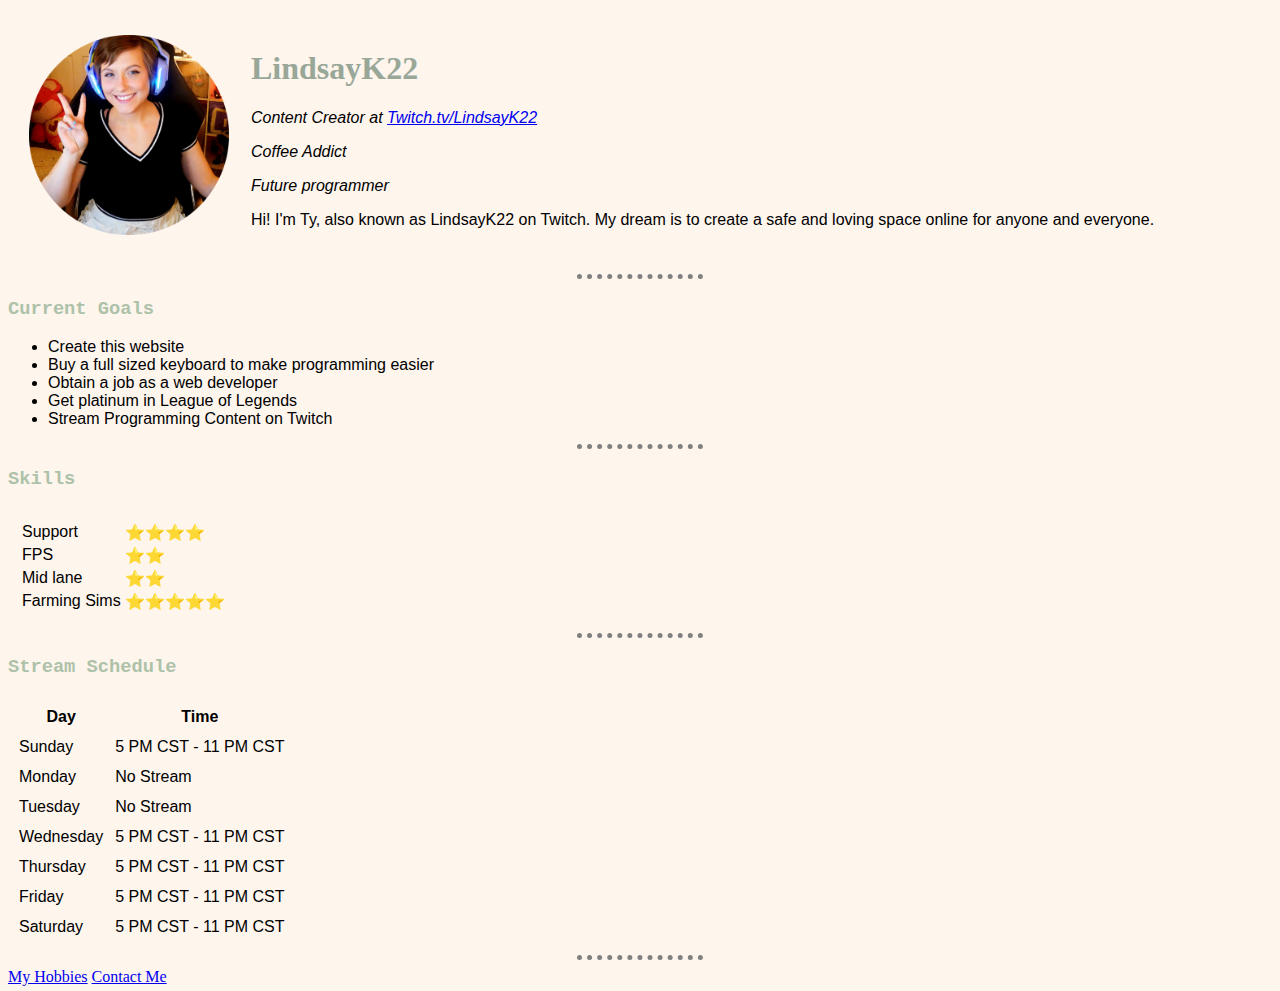
<file: index.html>
<!DOCTYPE html>
<html lang="en" dir="ltr">

<head>
  <meta charset="utf-8">
  <title>LindsayK22's Personal Site</title>
  <link rel="stylesheet" href="Css/styles.css">

</head>

<body>
  <table cellspacing="20">
    <tr>
      <td><img src="images/lindsayk22.png" width="200" height="200" alt="lindsayk22"></td>
      <td>
        <h1>LindsayK22</h1>
        <p><em>Content Creator at <a href="https://www.twitch.tv/lindsayk22" target="_blank">Twitch.tv/LindsayK22</a></em></p>
        <p><em>Coffee Addict</em></p>
        <p><em>Future programmer</em></p>
        <p>Hi! I'm Ty, also known as LindsayK22 on Twitch. My dream is to create a safe and loving space online for anyone and everyone.</p>
      </td>
    </tr>
  </table>

  <hr>

  <h3>Current Goals</h3>
  <ul>
    <li>Create this website</li>
    <li>Buy a full sized keyboard to make programming easier</li>
    <li>Obtain a job as a web developer</li>
    <li>Get platinum in League of Legends</li>
    <li>Stream Programming Content on Twitch</li>
  </ul>

  <hr>

  <h3>Skills</h3>
  <table cellspacing="10">
    <tr>
      <td>
        <table>
          <tr>
            <td>Support</td>
            <td>&#11088;&#11088;&#11088;&#11088;</td>
          </tr>
          <td>FPS</td>
          <td>&#11088;&#11088;</td>
          <tr>
            <td>Mid lane</td>
            <td>&#11088;&#11088;</td>
          </tr>
          <tr>
            <td>Farming Sims</td>
            <td>&#11088;&#11088;&#11088;&#11088;&#11088;</td>
          </tr>
        </table>
      </table>

      <hr>

        <h3>Stream Schedule</h3>
        <table cellspacing="10">
          <thead>
            <tr>
              <th>Day</th>
              <th>Time</th>
            </tr>
          </thead>
          <tbody>
            <tr>
              <td>Sunday</td>
              <td>5 PM CST - 11 PM CST</td>
            </tr>
            <tr>
              <td>Monday</td>
              <td>No Stream</td>
            </tr>
            <tr>
              <td>Tuesday</td>
              <td>No Stream</td>
            </tr>
            <tr>
              <td>Wednesday</td>
              <td>5 PM CST - 11 PM CST</td>
            </tr>
            <tr>
              <td>Thursday</td>
              <td>5 PM CST - 11 PM CST</td>
            </tr>
            <tr>
              <td>Friday</td>
              <td>5 PM CST - 11 PM CST</td>
            </tr>
            <tr>
              <td>Saturday</td>
              <td>5 PM CST - 11 PM CST</td>
            </tr>
          </tbody>
        </table>

    <hr>

        <a href="hobbies.html">My Hobbies</a>
        <a href="contactme.html">Contact Me</a>
</body>

</html>
</file>
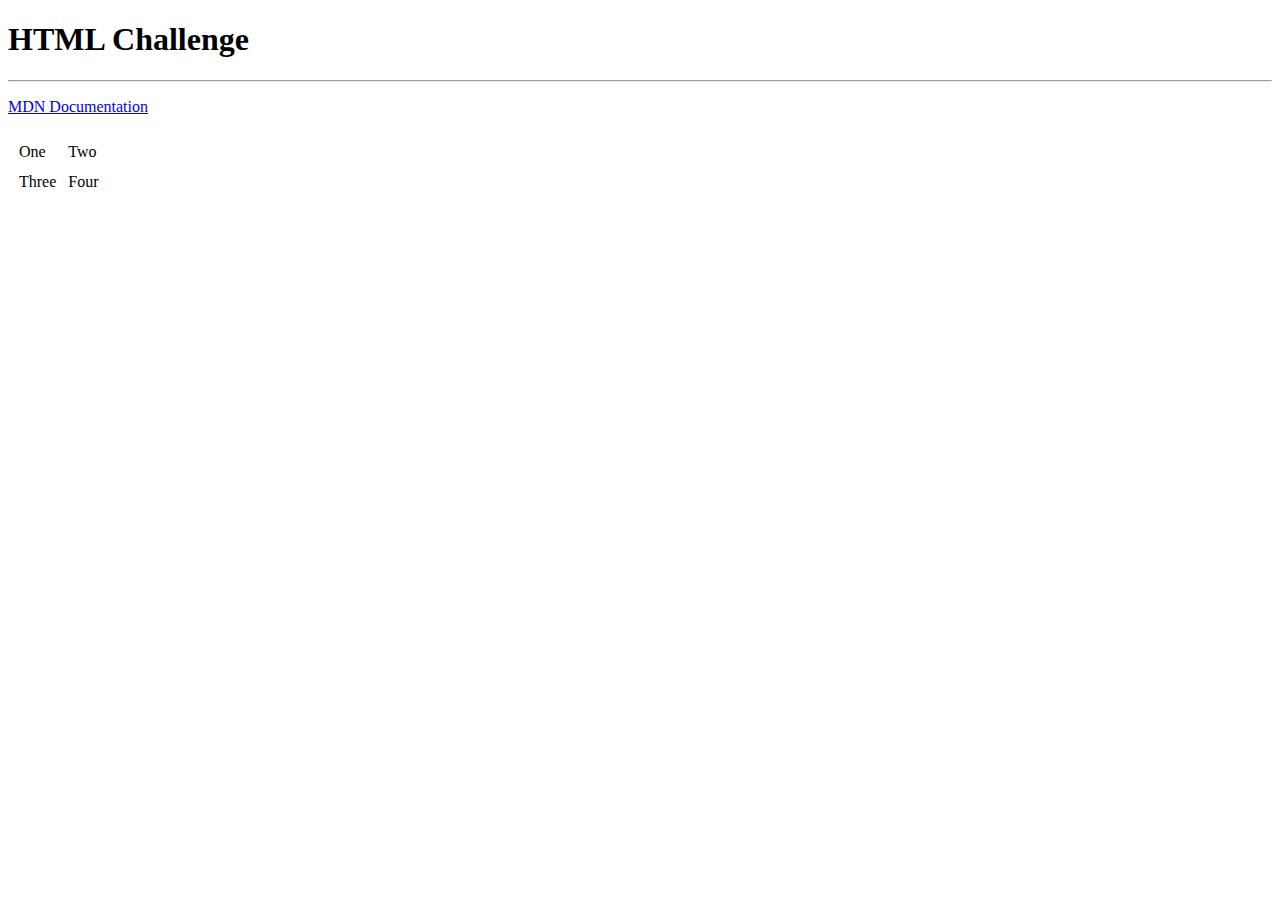
<file: HTML Challenge.html>
<!DOCTYPE html>
<html lang="en" dir="ltr">

<head>
  <meta charset="utf-8">
  <title>HTML Challenge</title>
</head>

<body>
  <h1>HTML Challenge</h1>
  <hr>
  <p><a href="https://mdn.dev/">MDN Documentation</a></p>
  <table cellspacing="10">
    <tr>
      <td>One</td>
      <td>Two</td>
    </tr>
    <tr>
      <td>Three</td>
      <td>Four</td>
    </tr>
  </table>
</body>
</html>
</file>
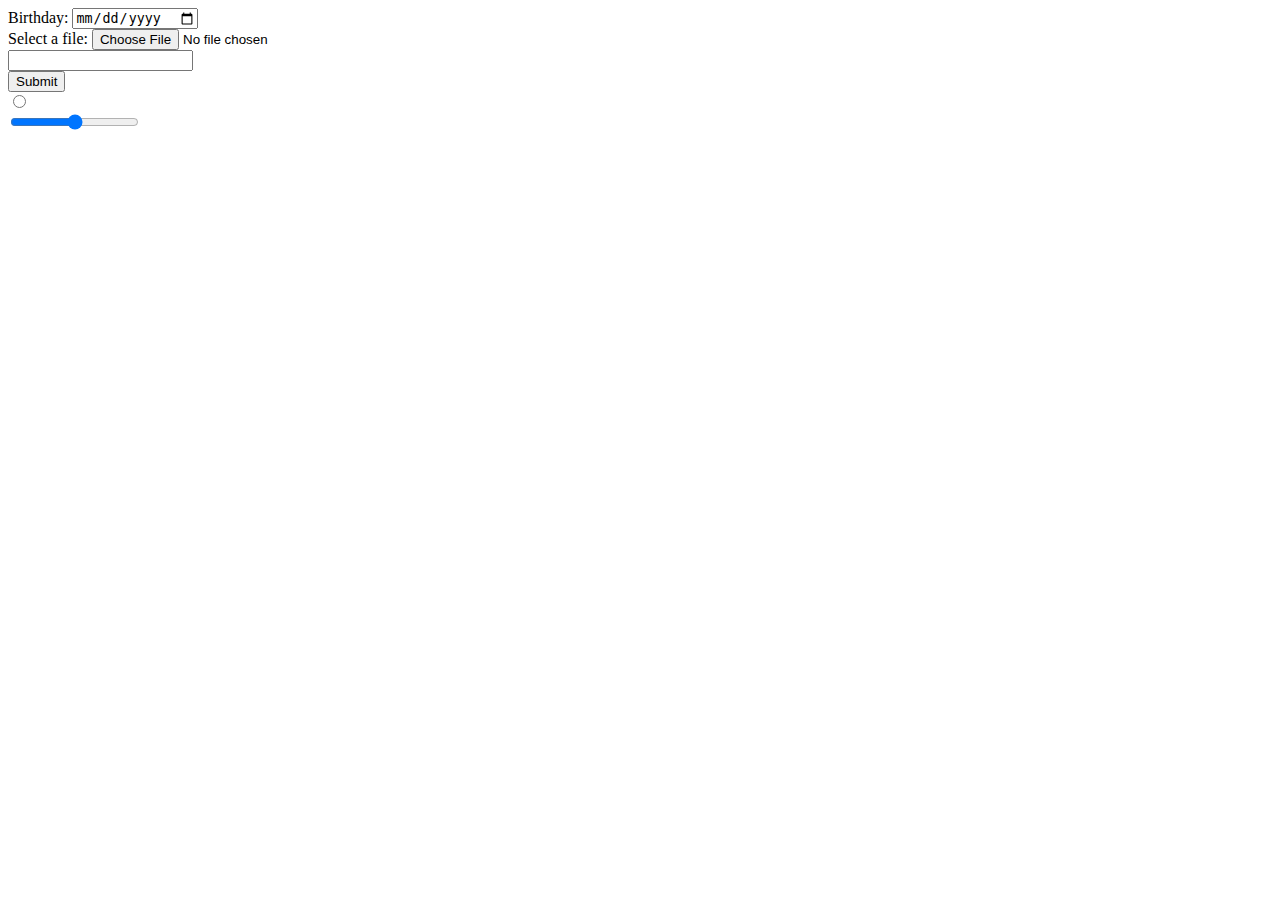
<file: inputs.html>
<!DOCTYPE html>
<html lang="en" dir="ltr">
  <head>
    <meta charset="utf-8">
    <title></title>
  </head>
  <body>
    <form class="" action="index.html" method="post">
        <label for="birthday">Birthday:</label>
        <input type="date" id="birthday" name="birthday"><br>
        <label for="myfile">Select a file:</label>
        <input type="file" name="myfile" value="myfile"><br>
        <input type="text"><br>
        <input type="submit"><br>
        <input type="radio"><br>
        <input type="range"><br>
    </form>
  </body>
</html>
</file>
<file: Css/styles.css>
body {
  background-color: #FEF5ED;
}

hr {
  border-style: none;
  border-top-style: dotted;
  border-color: grey;
  border-width: 5px;
  width: 10%;
}

h1 {
  color: #99A799;
  font-family: "Lucida Handwriting", cursive;
}

h3 {
  color: #ADC2A9;
  font-family: "Lucida Console", monospace;
}

p {
  font-family: "Arial", sans-serif;
}

table {
  font-family: "Arial", sans-serif;
}

ul {
  font-family: "Arial", sans-serif;
}

ol {
  font-family: "Arial", sans-serif;
}

label {
  font-family: "Arial", sans-serif;
}
</file>
